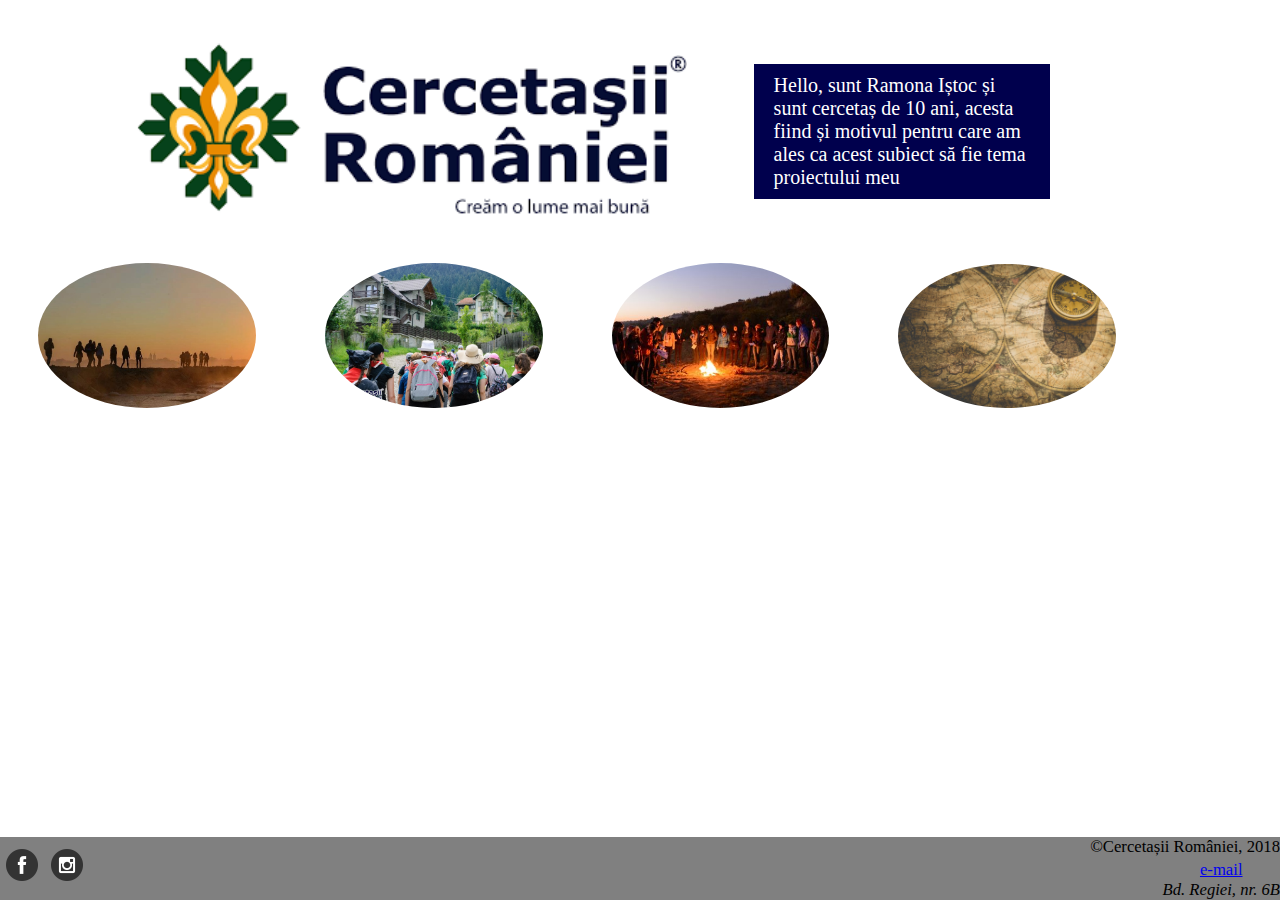
<file: Html/index.html>
<!DOCTYPE html>
<html lang="ro">

	<head>
		<title>Cercetașii Romaniei</title>
		<meta charset="utf-8">
		<meta name="viewport" content="width=device-width, initial-scale=1">
		<meta name="author" content="Istoc Ramona"/>
		<meta name="description" content="intro cercetasie"/>
		<meta name="keywords" content=" cercetasi"/>
		<link rel="stylesheet" type="text/css" href="../Css/intro.css"/>
		<link rel="stylesheet" type="text/css" href="../Css/pentrutoate.css"/>
		<link rel="shortcut icon" type="image/x-icon" href="../Imagini/images.ico"/>
	</head>
	
	<body>
	<header>
	<img id="imagine" alt="logo" title="Logo cerce" src="../Imagini/logo.png">
	<aside> 
		<p class="asidee">Hello, sunt Ramona Iștoc și sunt cercetaș de 10 ani, acesta fiind și motivul pentru care am ales ca acest subiect să fie tema proiectului meu </p>
	</aside>
	</header>
	
	<a href="despre.html" title="Accesezi Despre cercetasie"><img class="image" alt="Despre cercetasie" src="../Imagini/pam.jpg"/></a>

	<a href="cerce.html" title="Accesezi Ramuri"><img class="image" alt="Ramuri" src="../Imagini/lupi.jpg"/></a>

	<a href="proiecte.html" title="Accesezi Proiecte"><img class="image" alt="Proiecte" src="../Imagini/cerce.jpg"/></a>
	
	<a href="paginaa.html" title="Accesezi Joc"><img class="image" alt="Joc" src="../Imagini/tilu.jpg"/></a>
	
	<footer>
		<a href="https://www.facebook.com/romanianscouts/" title="Facebook"><img class="fa" alt ="Facebook" src="../Imagini/fb.png"/></a>
		<a href="https://www.instagram.com/cercetasii_romaniei/" title="Instagram"><img alt="Instagram" class="fa" src="../Imagini/instagram.png"/></a>
		<small> ©Cercetașii României, 2018</small><br>
		<small><a href="contact@scout.ro">e-mail</a> <address>Bd. Regiei, nr. 6B</address></small>
	</footer>
	</body>
	
</html>
</file>
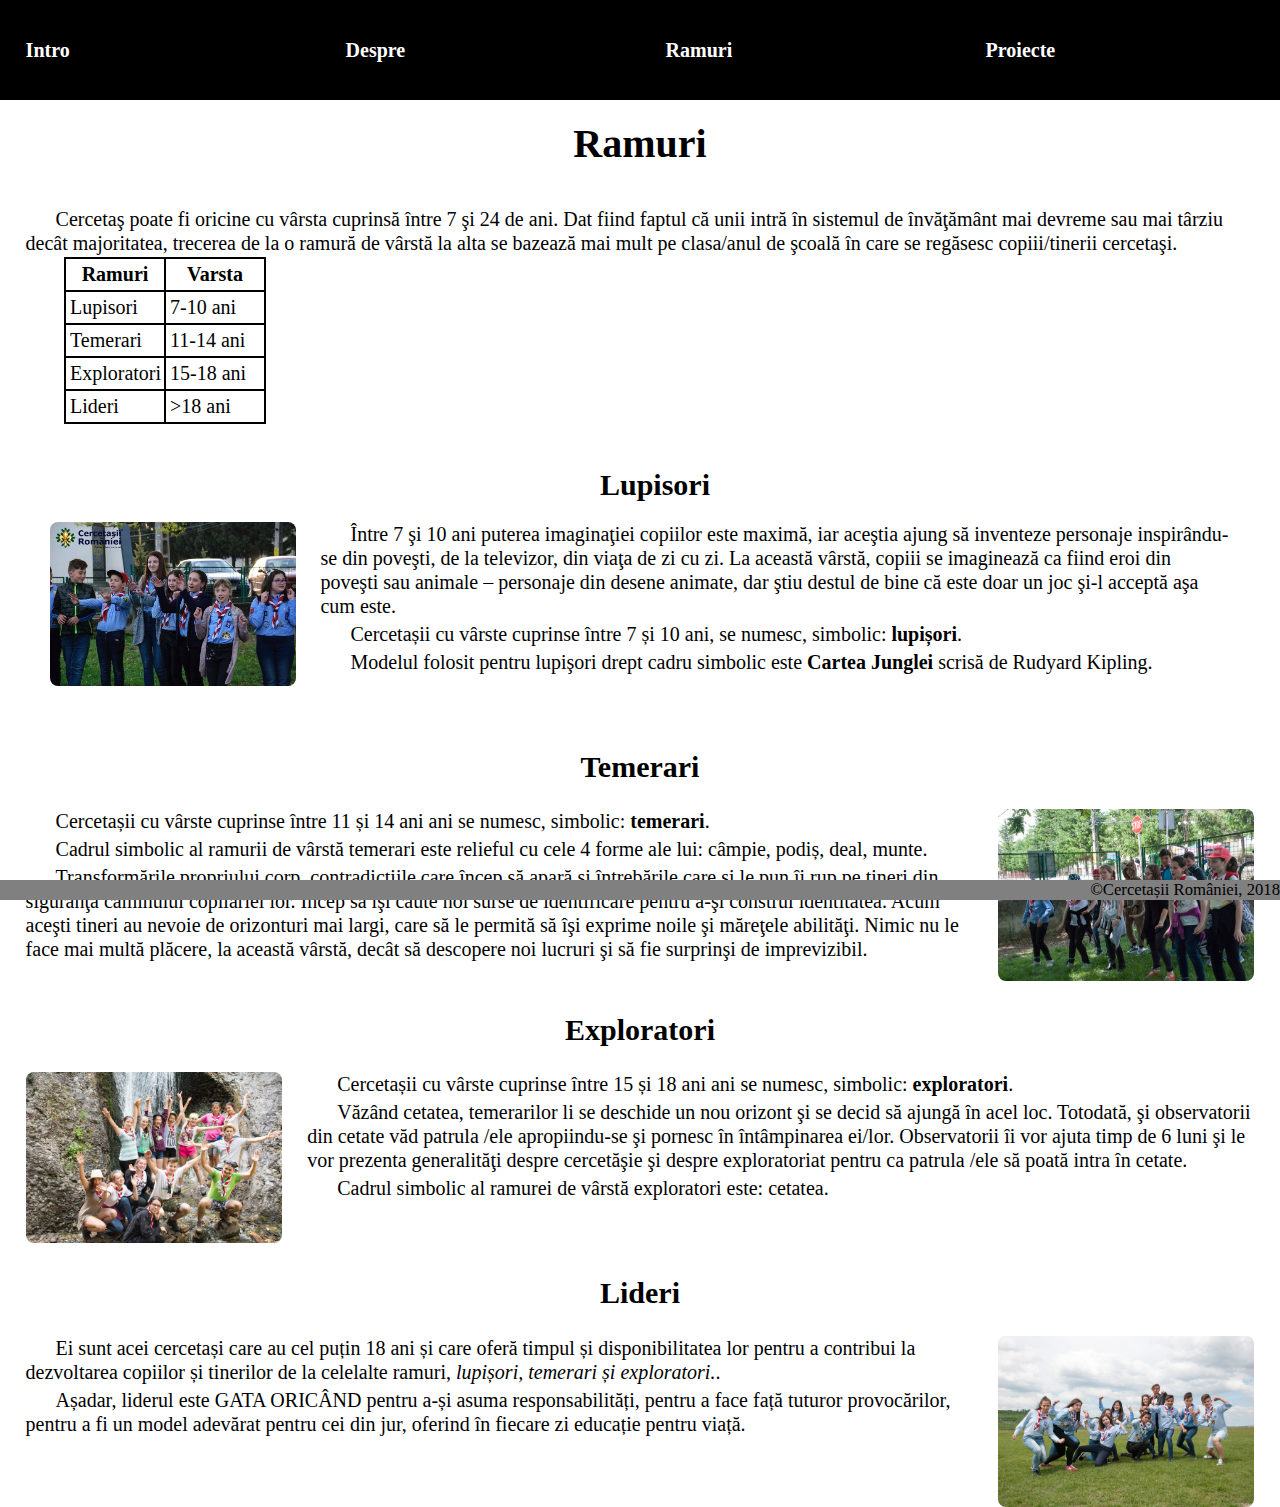
<file: Html/cerce.html>
<!DOCTYPE html>
<html lang="ro">

	<head>
		<title>Cercetașii României</title>
		<meta charset="utf-8">
		<meta name="viewport" content="width=device-width, initial-scale=1">
		<meta name="author" content="Istoc Ramona"/>
		<meta name="description" content="Ramurile de varsta"/>
		<meta name="keywords" content="ramura, lupisor, exploratori, temerari, lideri"/>
		<link rel="stylesheet" type="text/css" href="../Css/ramuri.css"/>
		<link rel="stylesheet" type="text/css" href="../Css/pentrutoate.css"/>
		<link rel="shortcut icon" type="image/x-icon" href="../Imagini/images.ico"/>
	</head>
	
	<body>
		<header>
		<nav id="meniu">
		<ul>
		    <li><a href="./index.html">Intro</a></li>
			<li><a href="./despre.html">Despre</a></li>
			
			<li><a href="./cerce.html">Ramuri</a>
			<ul>
				<li><a href="./cerce.html#lupi">Lupisori</a></li>
				<li><a href="./cerce.html#teme">Temerari</a></li>
				<li><a href="./cerce.html#explo">Exploratori</a></li>
				<li><a href="./cerce.html#lideri">Lideri</a></li>
            </ul>
			</li>
			
			<li><a href="./proiecte.html">Proiecte</a>
			<ul>
				<li><a href="./proiecte.html#festival">Festivalul Luminii</a></li>
				<li><a href="./proiecte.html#joc">Joc Sătesc</a></li>
			</ul>
			</li>
			</ul>
		</nav>
		</header>
		
		<div class="titlu"><h1>Ramuri</h1></div>
		<p class="paragrafe">Cercetaş poate fi oricine cu vârsta cuprinsă între 7 şi 24 de ani. Dat fiind faptul că unii intră în sistemul de învăţământ mai devreme sau mai târziu decât majoritatea, trecerea de la o ramură de vârstă la alta se bazează mai mult pe clasa/anul de şcoală în care se regăsesc copiii/tinerii cercetaşi.</p>
		<table>
		
		<thead>
		<tr><th>Ramuri</th><th>Varsta</th></tr>
		</thead>
		<tbody>
		<tr><td>Lupisori</td><td>7-10 ani</td></tr>
		<tr><td>Temerari</td><td>11-14 ani</td></tr>
		<tr><td>Exploratori</td><td>15-18 ani</td></tr>
		<tr><td>Lideri</td><td>>18 ani</td></tr>
		</tbody>
		</table>
		
		<section class="paragrafe">
		<h2 id="lupi">Lupisori</h2>
		<img class="img1" alt="lupisori" title="lupii" src="../Imagini/lupp.jpg">
		<p class="paragrafe">Între 7 şi 10 ani puterea imaginaţiei copiilor este maximă, iar aceştia ajung să inventeze personaje inspirându-se din poveşti, de la televizor, din viaţa de zi cu zi. La această vârstă, copiii se imaginează ca fiind eroi din poveşti sau animale – personaje din desene animate, dar ştiu destul de bine că este doar un joc şi-l acceptă aşa cum este.</p>
		<p class="paragrafe">Cercetașii cu vârste cuprinse între 7 și 10 ani, se numesc, simbolic: <b>lupișori</b>.</p>
		<p class="paragrafe">Modelul folosit pentru lupişori drept cadru simbolic este <b>Cartea Junglei</b> scrisă de Rudyard Kipling.</p>
		</section><br>		
		
		<section>
		<h2 id="teme">Temerari</h2>
		<img class="img2" alt="teme" title="temerari" src="../Imagini/2.jpg">
		<p class="paragrafe">Cercetașii cu vârste cuprinse între 11 și 14 ani ani se numesc, simbolic: <b>temerari</b>.</p>
		<p class="paragrafe">Cadrul simbolic al ramurii de vârstă temerari este relieful cu cele 4 forme ale lui: câmpie, podiș, deal, munte.</p>
		<p class="paragrafe">Transformările propriului corp, contradicţiile care încep să apară şi întrebările care şi le pun îi rup pe tineri din siguranţa căminului copilăriei lor. Încep să îşi caute noi surse de identificare pentru a-şi construi identitatea. Acum aceşti tineri au nevoie de orizonturi mai largi, care să le permită să îşi exprime noile şi măreţele abilităţi. Nimic nu le face mai multă plăcere, la această vârstă, decât să descopere noi lucruri şi să fie surprinşi de imprevizibil.</p>
		</section>
		
		<section>
		<h2 id="explo">Exploratori</h2>
		<img class="img1" alt="exploratori" title="explo" src="../Imagini/explo.jpg">
		<p class="paragrafe">Cercetașii cu vârste cuprinse între 15 și 18 ani ani se numesc, simbolic: <b>exploratori</b>.</p>
		<p class="paragrafe">Văzând cetatea, temerarilor li se deschide un nou orizont şi se decid să ajungă în acel loc. Totodată, şi observatorii din cetate văd patrula /ele apropiindu-se şi pornesc în întâmpinarea ei/lor. Observatorii îi vor ajuta timp de 6 luni şi le vor prezenta generalităţi despre cercetăşie şi despre exploratoriat pentru ca patrula /ele să poată intra în cetate.</p>
		<p class="paragrafe">Cadrul simbolic al ramurei de vârstă exploratori este: cetatea.</p>
		</section><br>
		
		<section>
		<h2 id="lideri">Lideri</h2>
		<img class="img2" alt="lideri" title="lideri" src="../Imagini/er.jpg">
		<p class="paragrafe">Ei sunt acei cercetași care au cel puțin 18 ani și care oferă timpul și disponibilitatea lor pentru a contribui la dezvoltarea copiilor și tinerilor de la celelalte ramuri,<i> lupișori, temerari și exploratori.</i>.</p>
		<p class="paragrafe">Așadar, liderul este GATA ORICÂND pentru a-și asuma responsabilități, pentru a face față tuturor provocărilor, pentru a fi un model adevărat pentru cei din jur, oferind în fiecare zi educație pentru viață.</p>
		</section>

		<footer>
			<small> ©Cercetașii României, 2018</small>
		</footer>	

	</body>
</html>
</file>
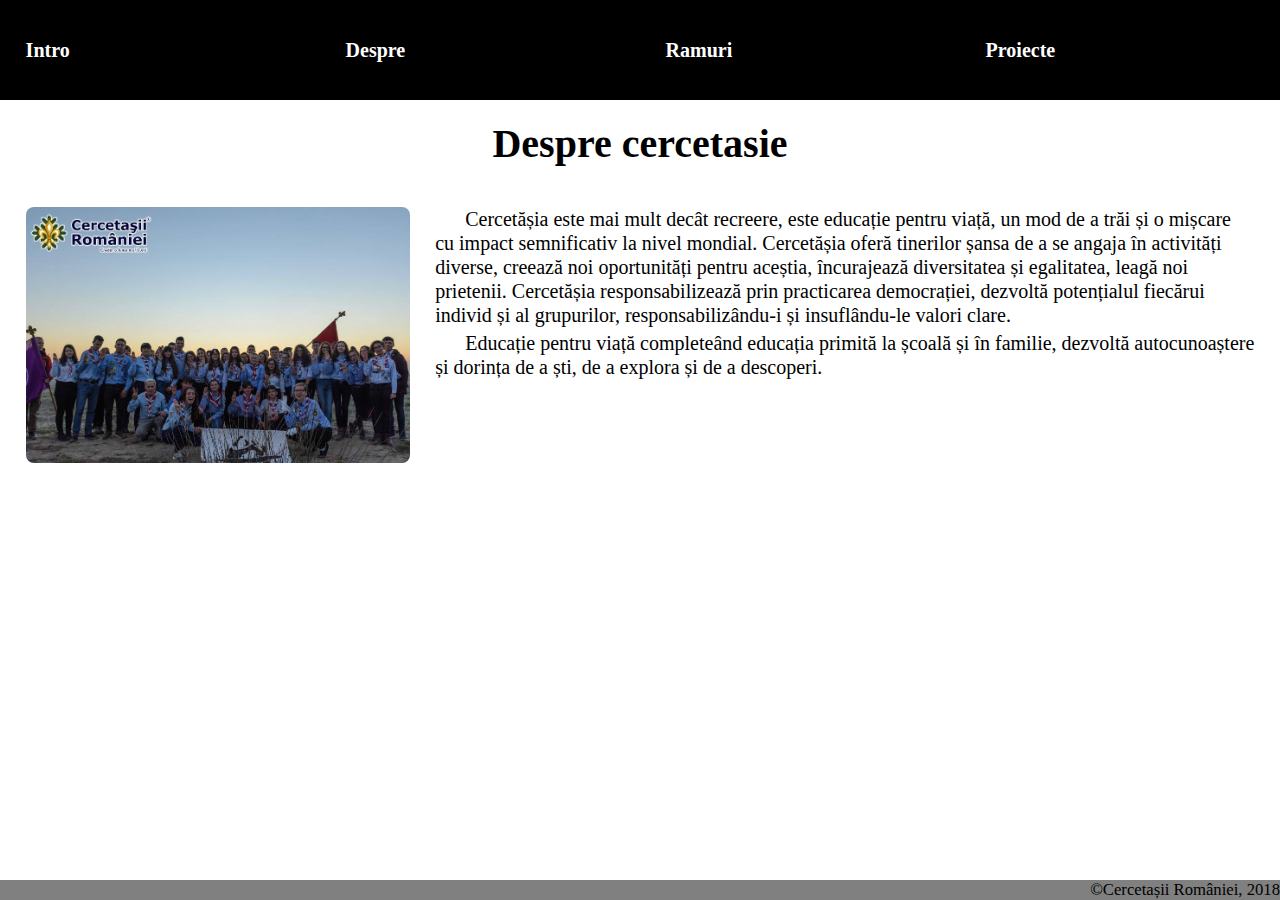
<file: Html/despre.html>
<!DOCTYPE html>
<html lang="ro">
<head>
		<title>Despre</title>
		<meta charset="utf-8">
		<meta name="author" content="Istoc Ramona"/>
		<meta name="viewport" content="width=device-width, initial-scale=1">
		<meta name="description" content="cercetasieia ca educatie"/>
		<meta name="keywords" content="cercetasie, educatie"/>
		<link rel="stylesheet" type="text/css" href="../Css/despree.css"/>
		<link rel="stylesheet" type="text/css" href="../Css/pentrutoate.css"/>
		<link rel="shortcut icon" type="image/x-icon" href="../Imagini/images.ico"/>

	</head>
	
	<body>
		<header>		
		<nav id="meniu">
		<ul>
			<li><a href="./index.html">Intro</a></li>
			<li><a href="./despre.html">Despre</a></li>
			
			<li><a href="./cerce.html">Ramuri</a>
			<ul>
				<li><a href="./cerce.html#lupi">Lupisori</a></li>
				<li><a href="./cerce.html#teme">Temerari</a></li>
				<li><a href="./cerce.html#explo">Exploratori</a></li>
				<li><a href="./cerce.html#lideri">Lideri</a></li>           
			</ul>
			</li>
			
			<li><a href="./proiecte.html">Proiecte</a>
			<ul>
				<li><a href="./proiecte.html#festival">Festivalul Luminii</a></li>
				<li><a href="./proiecte.html#joc">Joc Sătesc</a></li>
			</ul>
			</li>
		</ul>
		</nav>
		</header>
		
		<div class="titlu"><h1>Despre cercetasie</h1></div>
		<img class="imag" alt="cerce" title="cercetasi" src="../Imagini/super.jpg">
		<div class="spatiu2">
		<p>Cercetășia este mai mult decât recreere, este educație pentru viață, un mod de a trăi și o mișcare cu impact semnificativ la nivel mondial. Cercetășia oferă tinerilor șansa de a se angaja în activități diverse, creează noi oportunități pentru aceștia, încurajează diversitatea și egalitatea, leagă noi prietenii. Cercetășia responsabilizează prin practicarea democrației, dezvoltă potențialul fiecărui individ și al grupurilor, responsabilizându-i și insuflându-le valori clare.</p>
		</div>
		<div class="spatiu">
		<p>Educație pentru viață completeând educația primită la școală și în familie, dezvoltă autocunoaștere și dorința de a ști, de a explora și de a descoperi.</p>
		</div>
		
		<footer>
			<small> ©Cercetașii României, 2018</small>
		</footer>
	</body>	
</html>
</file>
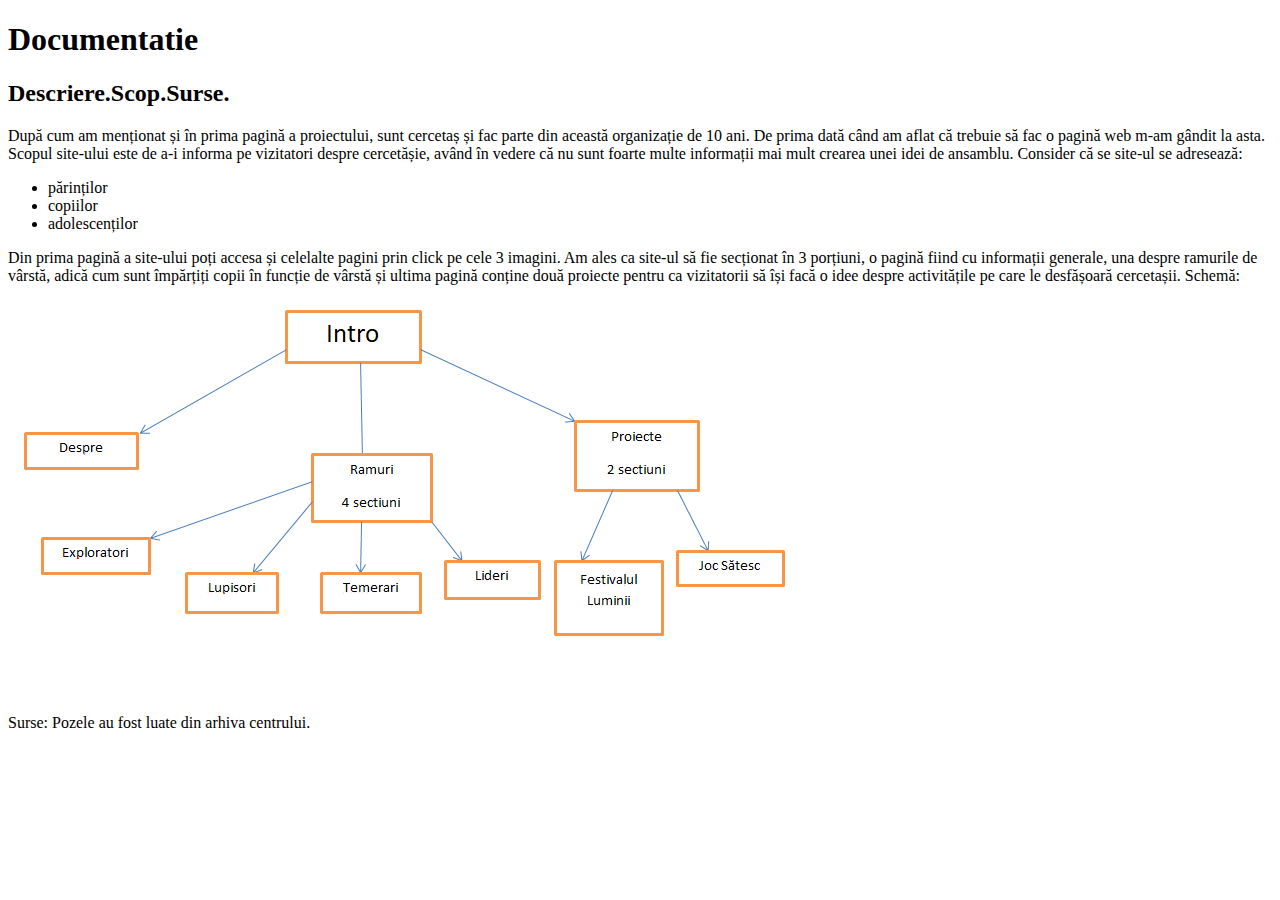
<file: Html/doc.html>
<!DOCTYPE html>
<html lang="ro">
<head>
<meta charset="utf-8">
<title>Documentatie</title>
</head>
<body>
<h1>Documentatie</h1>
<section>
<h2>Descriere.Scop.Surse.</h2>
<p>După cum am menționat și în prima pagină a proiectului, sunt cercetaș și fac parte din această organizație de 10 ani.
 De prima dată când am aflat că trebuie să fac o pagină web m-am gândit la asta. Scopul site-ului este de a-i informa pe vizitatori despre cercetășie,
 având în vedere că nu sunt foarte multe informații mai mult crearea unei idei de ansamblu. Consider că se site-ul se adresează: 
 <ul>
	<li>părinților</li>
	<li>copiilor</li> 
	<li>adolescenților</li> 
</ul>	
Din prima pagină a site-ului poți accesa și celelalte pagini prin click pe cele 3 imagini. Am ales ca site-ul să fie secționat în 3 porțiuni, o pagină fiind cu informații generale,
una despre ramurile de vârstă, adică cum sunt împărțiți copii în funcție de vârstă și ultima pagină conține două proiecte pentru ca vizitatorii să își facă o idee despre
activitățile pe care le desfășoară cercetașii.

Schemă:
<img alt="schema" src="../Imagini/schema.jpg"/>
<br>
Surse:
Pozele au fost luate din arhiva centrului.
</section>



</body>
</html>
</file>
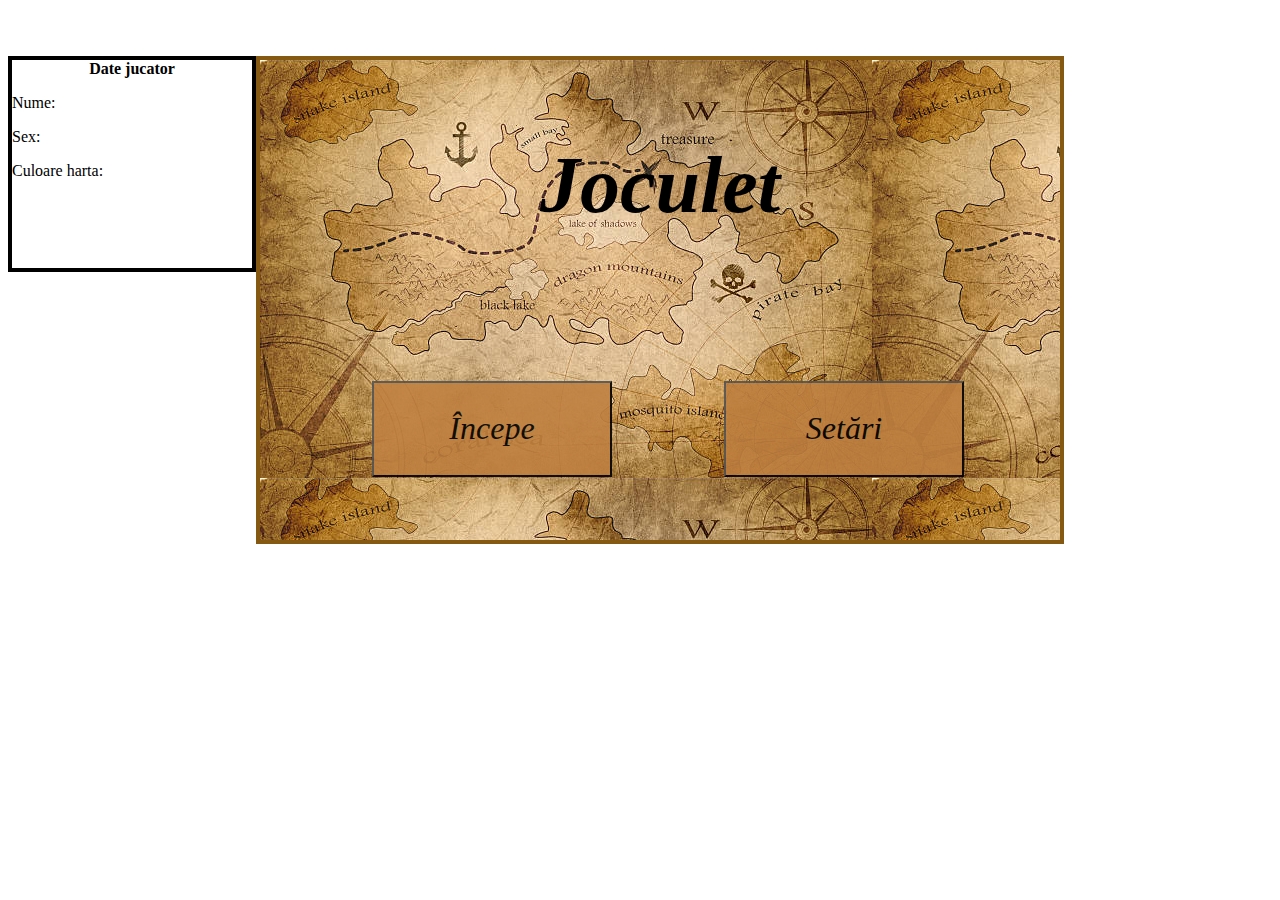
<file: Html/paginaa.html>
<!DOCTYPE html>
<html lang="ro">
	<head>
		<meta charset="UTF-8"/>
		<title>Joc JS</title>
		<script src="../Javascript/introo.js"></script>
		<link rel="stylesheet" type="text/css" href="../Css/joc.css"/>
		</head>
	<body>
		
	</body>
</html>
</file>
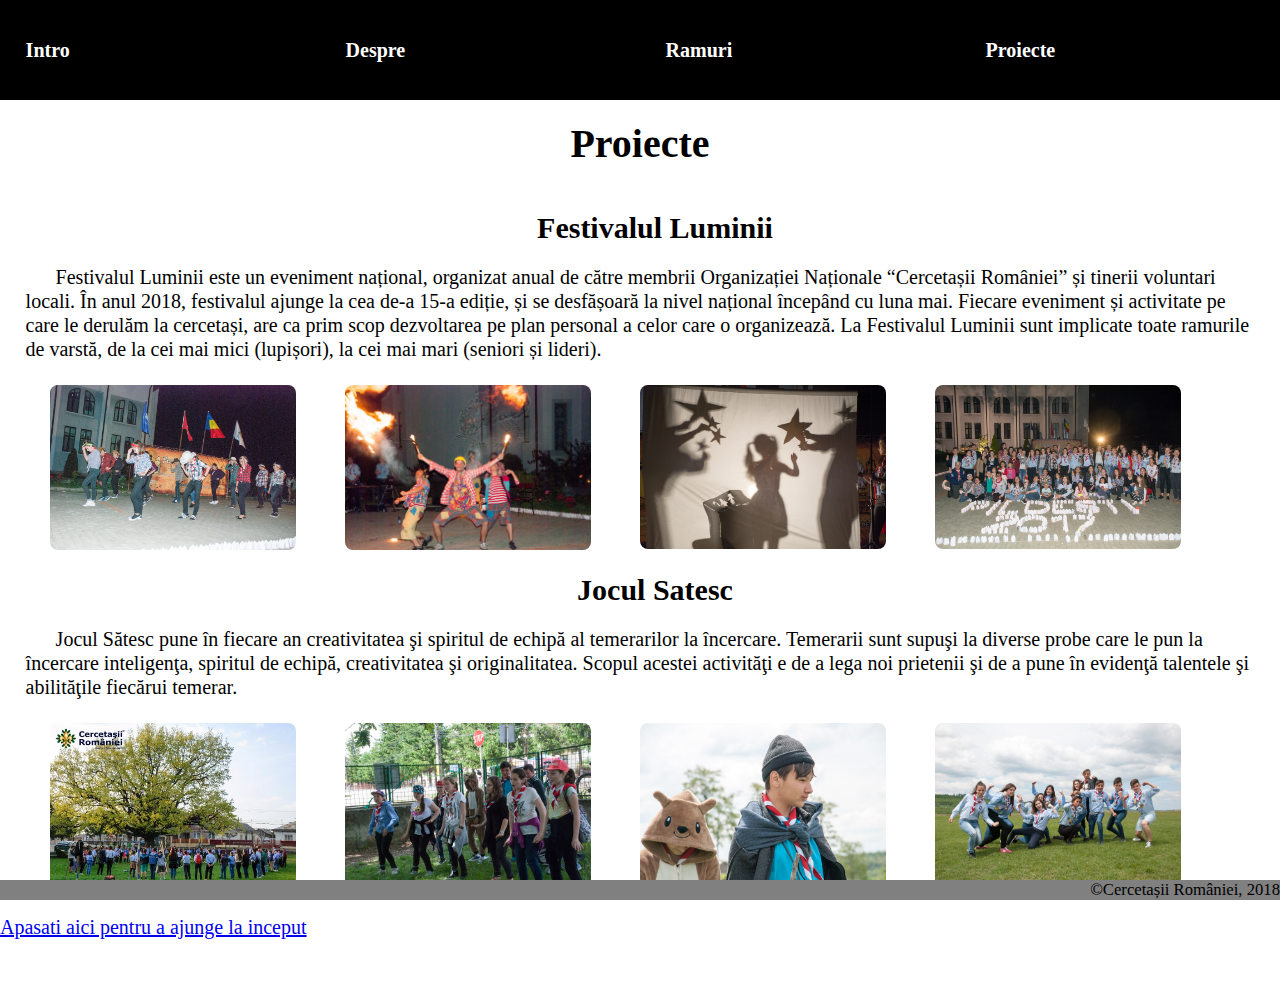
<file: Html/proiecte.html>
<!DOCTYPE html>
<html lang="ro">

	<head>
		<title>Cercetașii României</title>
		<meta charset="utf-8">
		<meta name="viewport" content="width=device-width, initial-scale=1">
		<meta name="author" content="Istoc Ramona"/>
		<meta name="description" content="Activitati din cadrul cercetasiei"/>
		<meta name="keywords" content="festivalul luminii, joc satesc, proiecte"/>
		<link rel="stylesheet" type="text/css" href="../Css/proiect.css"/>
		<link rel="stylesheet" type="text/css" href="../Css/pentrutoate.css"/>
		<link rel="shortcut icon" type="image/x-icon" href="../Imagini/images.ico"/>
	</head>
	
	<body>
		<header>
		<nav id="meniu">
		<ul>
			<li><a href="./index.html">Intro</a></li>
			<li><a href="./despre.html">Despre</a></li>
			
			<li><a href="./cerce.html">Ramuri</a>
			<ul>
				<li><a href="./cerce.html#lupi">Lupisori</a></li>
				<li><a href="./cerce.html#teme">Temerari</a></li>
				<li><a href="./cerce.html#explo">Exploratori</a></li>
				<li><a href="./cerce.html#lideri">Lideri</a></li>       
			</ul>
			</li>
			
			<li><a href="./proiecte.html">Proiecte</a>
			<ul>
				<li><a href="./proiecte.html#festival">Festivalul Luminii</a></li>
				<li><a href="./proiecte.html#joc">Joc Sătesc</a></li>
			</ul>
			</li>
		</ul>
		</nav>
		</header>
		
		<div class="titlu"><h1>Proiecte</h1></div>

		<section class="parsubcls"><h2 id="festival">Festivalul Luminii</h2>
		<p>Festivalul Luminii este un eveniment național, organizat anual de către membrii Organizației Naționale “Cercetașii României” și tinerii voluntari locali. În anul 2018, festivalul ajunge la cea de-a 15-a ediție, și se desfășoară la nivel național începând cu luna mai.
		Fiecare eveniment și activitate pe care le derulăm la cercetași, are ca prim scop dezvoltarea pe plan personal a celor care o organizează. La Festivalul Luminii sunt implicate toate ramurile de varstă, de la cei mai mici (lupișori), la cei mai mari (seniori și lideri).</p>
		<div>
		<img class="imagine" alt="festival" title="festivalul luminii" src="../Imagini/lkl.jpg">
		<img class="imagine" alt="festival" title="festivalul luminii" src="../Imagini/paaam.jpg">
		<img class="imagine" alt="festival" title="festivalul luminiii" src="../Imagini/red.jpg">
		<img class="imagine" alt="festival" title="festivalul luminiii" src="../Imagini/kiki.jpg">
		</div>
		</section>
		
		<section class="parsubcls"><h2 id="joc">Jocul Satesc</h2>
		<p>Jocul Sătesc pune în fiecare an creativitatea şi spiritul de echipă al temerarilor la încercare. Temerarii sunt supuşi la diverse probe care le pun la încercare inteligenţa, spiritul de echipă, creativitatea şi originalitatea. Scopul acestei activităţi e de a lega noi prietenii şi de a pune în evidenţă talentele şi abilităţile fiecărui temerar.
		</p>
		<div>
		<img class="imagine" alt="festival" title="festivalul luminii" src="../Imagini/dua.jpg">
		<img class="imagine" alt="festival" title="festivalul luminii" src="../Imagini/2.jpg">
		<img class="imagine" alt="festival" title="festivalul luminiii" src="../Imagini/kjkj.jpg">
		<img class="imagine" alt="festival" title="festivalul luminiii" src="../Imagini/er.jpg">
		</div>
		</section>
		
		<div id="vaz">
		<a href="#">Apasati aici pentru a ajunge la inceput</a>
		</div>
		
		<footer>
			<small> ©Cercetașii României, 2018</small>
		</footer>
		
	</body>	
</html>
</file>
<file: Css/intro.css>
html{
	font-size:10px;}
	aside
	{
		color:white;
		display:block;
		float:right;
		box-sizing: content-box;
		width:20%;
		height:1%;
		background-color:#00004d;
		padding:1rem;
		padding-bottom:0.5rem;
		padding-top:0.5rem;
		margin-top: 5%;
		margin-right:18%;
		margin-left:3%;
		/*font-size: 50%;*/
		
	}
	
	.fa
	{
	margin-top:0.9%;
	margin-bottom: 0.2%;
    margin-left: 0.5%;
    width: 2.5%;
    margin-right: 0.5%;
    float: left;
	position:relative;
	}
	
	.fa:hover
	{
		opacity:0.7;
	}
		
	
	#imagine
	{	margin-top:3%;
		width:45%;
		height:24%;
		position:relative;
		margin-left:10%;
	}

	.image
	{
		width: 17%; 
		height: auto;
		border-radius:50%;
		margin-left:3%;
		margin-right:2%;
		margin-bottom:0;
		margin-top:3%;
	}

	@media screen and (max-width:600px)
	{
		#imagine
		{
			margin-left:1%;	
		}
	}
</file>
<file: Css/pentrutoate.css>
*{
		box-sizing: border-box;
		margin:0;
		padding:0;
	}
	html
	{
		font-size:20px;
	}
	
	small
	{
		float:right;
	}
	
	.titlu
	{
		color: black;
		text-align: center;
		font-size:1rem;
		font-family: "lucida calligraphy";
		padding-top:6rem;
		margin-bottom:2rem;
		font-weight:bold;
	}
	

	footer
	{
		position: fixed;
		left: 0;
		bottom: 0;
		width: 100%;
		background-color: grey;
		color: black;
		text-align: center;	
	}
	
	#meniu 
	{
		font-size: 1rem;
		font-family: "lucida calligraphy";
		list-style-type:none;
		margin: 0;
		padding: 0;	
		top: 0;
	}
	
	#meniu ul	/*pt bara de menu*/
	{
		width:100%;
		top: 0; /*ca sa nu  aiba spațiu deasupra*/
		margin-top:0;
	}
	
	#meniu li
	{
		position:relative; /*daca pun absolute dispare*/
		
	}
	
	#meniu
	{
		line-height:100%; /*spatierea, asta e distața gen sapțiul de deasupra si dedesubtul numelor pagininilor*/
	}
	/* atributele nume butoane*/
	#meniu a
	{
		display:block; /*la block apare spațierea aia intre paragrafe si unde aplici display ul*/
		text-decoration:none;
		color: white;
	}
		
	#meniu ul li	/*pt bara zona cu butoane*/
	{
		float:left; /*numele paginilor sa apara de la stg la drpt*/
		background: black;
		width: 25%;
		height: 5rem;
		line-height: 5rem;
		list-style-type: none;
		margin-top:0;
	}
	#meniu ul li {padding-left:2%;}
	
	#meniu ul /*bara zona fara butoane*/
	{
		background:black;
	}
	
	#meniu ul li a		/* tip nume pagini*/
	{
		font-weight:bold;
		/*padding:1rem 2rem;	/*primul e pentru top si bottom, al doilea left si right*/
		display:inline-block;
		width: 100%;
	}

	#meniu ul li ul li  /* atribute submeniu, latimea & stuff la dropdown*/
	{  
		width:100%;
		border: none;
		background: #383838 ;
		font-family: "lucida calligraphy";
		padding-left:15%;
		padding-top:3%; /*asta e spatiul de deasupra fiecarui text*/
		padding-bottom:3%;
		padding-right:15%;	
	}

	#meniu ul li ul li a /*tot atribute submenu*/
	{
		font: 0.9rem lucida calligraphy;
		font-style: italic;
		padding-top:3%; /*padding ul asta imi contine si hoverul*/
		padding-bottom:3%;	
	}	

	#meniu ul li ul, #meniu:hover ul li ul
	{
		display: none; /*daca dau block apare fara click*/
		list-style-type:none;
		width: 65%; /*latime bara submenu*/
		padding: 0;
	}
    #meniu ul li ul li:hover
    {
        background-color:#111;
    }

	#meniu li a:hover  /*hover submenu*/
	{
		background: #111;
		height:100%;
		width: 6.5rem;
        padding: 0;
	}

    #meniu ul li ul li a:hover{ 
        width:90%;
        height: 50%;
    }
	
	#meniu:hover ul, #meniu:hover ul li:hover ul /*ca sa apara submneu*/
	{
	display: block;
	}
	
	#meniu:hover ul li:hover ul /*ca sa apara sub numele paginii si sub submeniul*/
	{
	position: absolute;
	top:100%;
	}
	
	#meniu ul li ul li:hover{
		margin:0;
		width: 100%;
	}
		
	h2	
	{
		font-family:lucida calligraphy;
		text-align:center;
		margin-top: 4%;
		margin-bottom: 2%;
		margin-right: 2%;
		margin-left: 2%;
		color:black;
	}	
	
	@media screen and (max-width:800px) 
	{
		#meniu ul li { width: 50%;}
		#meniu ul li ul, #meniu:hover ul li ul
	{
		width: 50%; /*latime bara submenu*/
	}
	}
</file>
<file: Css/ramuri.css>
*{
		box-sizing: border-box;
		margin:0;
		padding:0;
	}
	
	.paragrafe
	{
		line-height: 120%;
		margin-top: 0.2rem;
		margin-bottom: 0.1rem;
		margin-right: 2%;
		margin-left: 2%;
		color: black;
		text-indent:1.5rem;
	}
	
	.img1
	{
		border-radius: 0.4rem;
		padding:0;
		width: 20%;
		height:9%;
		float: left;
		margin-right:2%;
		margin-left:2%;
	}
	
	.img2
	{
		border-radius: 0.4rem;
		padding:0;
		width: 20%;
		height:9%;
		float: right;
		margin-right:2%;
		margin-left:2%;
	}
	
	 th,td{
			width:5rem;
            border:0.1rem solid black;
            padding:2%;
			margin:7%;
			box-sizing: border-box;
        }
	table
	{
		border-collapse:collapse;
		margin-left:5%
	}

	@media screen and (max-width:600px)
	{
		.img1
		{
			width: 40%;
			height:20%;
		}
		
		.img2
		{
			width: 40%;
			height:20%;
		}
	}
</file>
<file: Css/despree.css>
*{
		box-sizing: border-box;
		margin:0;
		padding:0;
	}

	.spatiu
	{
		line-height: 120%;
		margin-top: 0.2rem;
		margin-bottom: 0.1rem;
		margin-right: 2%;
		margin-left: 2%;
		color: black;
		text-indent:1.5rem;
	}

	.spatiu2 	/*vreau ca primul paragraf sa inceapa odata cu poza*/
	{
		line-height: 120%;
		margin-top: 0.2rem;
		margin-bottom: 0.1rem;
		margin-right: 2%;
		margin-left: 2%;
		color: black;
		text-indent:1.5rem;
	}
	
	.imag
	{
		border-radius: 0.4rem;
		padding:0;
		width: 30%;
		height:10%;
		float: left;
		margin-right:2%;
		margin-left:2%;
	}

	@media screen and (max-width:600px)
	{
		.imag
		{
			width: 60%;
			height:30%;
		}
	}
</file>
<file: Css/joc.css>
.butoane
{
	color: black;
	background-color: #bf8040;	
    font-family:Script;
    font-style:oblique;
	font-size: 2rem;
	width: 15rem;
	height: 6rem;
	margin-top: 6rem;
	margin-left: 7rem;
	opacity: 0.9;
}

#titlu
{
	color: black;
	font-family: Script;
	font-style: italic;
	font-size: 5rem;
	text-align: center;
	margin-top: 5rem;
	
}

#date_jucat
{
	border: 0.31rem solid black;
	margin-top: 3rem;
    width: 15rem;
    height: 13rem;
	float: left;
}

#titlu_date
{
	margin-top: 0;
	font-size: 1rem;
	text-align: center;
	font-weight: bold;
}

.stildiv
{
	border : 0.31rem solid #865912;
	height : 30rem;
	width : 50rem;
	margin-top : 3rem;
	margin-right: 13rem;
	float: right;
	background-image : url(../Imagini/da.jpg);
	position: relative;
}

.distanta_range
{
	margin: 0;
	margin-left: 6.3rem;
	font-size: 1rem;
	color: black;
	font-weight: bold;
}

.pentru_texte_din_setari
{
	font-weight: bold;
	color: black;
	margin-top: 0;
}

.circle {
  height: 1rem;
  width: 1rem;
  position: absolute;
  background-color: black;
  border-radius: 50%;
}

.imagine_intrebare
{
	left: 9rem;
    top: 5rem;
    width: 31rem;
    position: absolute;
}

#casa
{
	width: 7rem;
	margin-top: 24rem;
}

#flag
{
	width: 4rem;
	position: relative;
	top: -373px;
    left: 530px;
}

.div_intrebari
{
	width: 29rem;
    background-image: url(../Imagini/pergament.png);
    height: 23rem;
    left: 33rem;
    margin-right: 0px;
    top: 6rem;
    position: absolute;
}

.text_intrebare
{
	font-weight: bold;
	font-size: 2rem;
	color: black;
	font-family: "lucida calligraphy";
	text-align: center;
	line-height: 4rem;
	position: absolute;
}


.input_raspuns
{
	width: 12rem;
    height: 2rem;
    text-align: center;
    position: relative;
}

#gata
{
	font-size: 6rem;
    text-align: center;
    font-style: italic;
}
</file>
<file: Css/proiect.css>
*{
	box-sizing: border-box;
	margin:0;
	padding:0;
	}	
	
		
	.parsubcls
	{
		text-decoration:none;
		line-height: 120%;
		margin-top: 0.2rem;
		margin-bottom: 17%;
		margin-right: 2%;
		margin-left: 2%;
		color: black;
		text-indent:1.5rem;

	}	
		
	#vaz
	{
		width:100%;
		float:left;
		margin-bottom:4%;
	}
		
	.imagine
	{
		border-radius: 0.4rem;
		padding:0;
		width: 20%;
		height:9%;
		float: left;
		margin-right:2%;
		margin-left:2%;
		margin-bottom:2%;
		margin-top:2%;
	}
</file>
